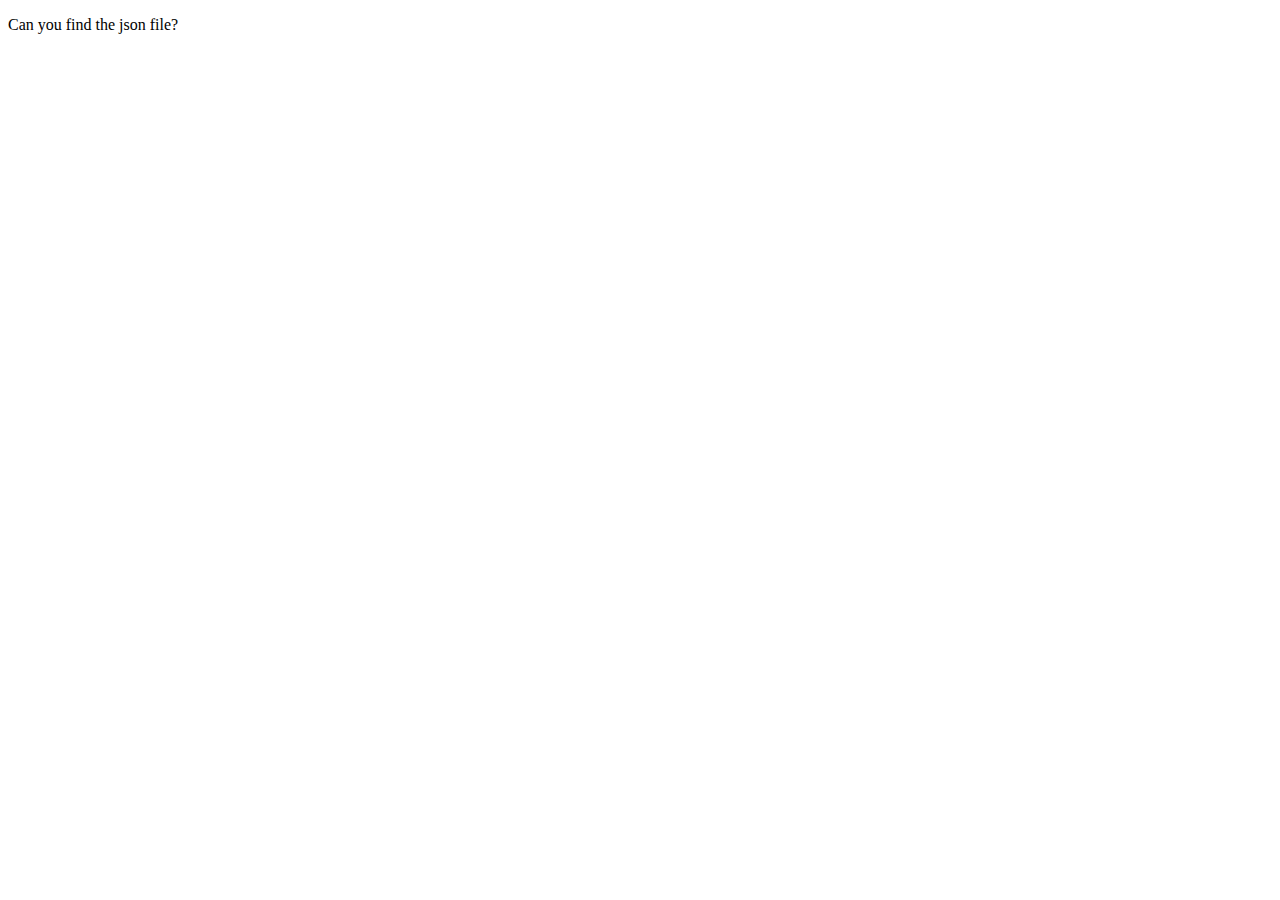
<file: 0x02-Session/DECEMBER-CTF/RESOURCES (NOT CHALLENGES)/website-challenge/index.html>
<!DOCTYPE html>
<html lang="en">
<head>
    <meta charset="UTF-8">
    <meta name="viewport" content="width=device-width, initial-scale=1.0">
    <meta name="website part one challenge" content="cyber{you_have_inspected_me_and_won}">
</head>
<body>
    <p>Can you find the json file?</p>
    <script>
        const jsonFilePath = 'data.json';

        fetch(jsonFilePath)
            .then(response => {
                if (!response.ok) {
                    throw new Error('Network response was not ok ' + response.statusText);
                }
                return response.json();
            })
            .catch(error => {
                console.error('There was a problem with the fetch operation:', error);
                document.getElementById('jsonOutput').textContent = 'Failed to load JSON data.';
            });
    </script>
</body>
</html>
</file>
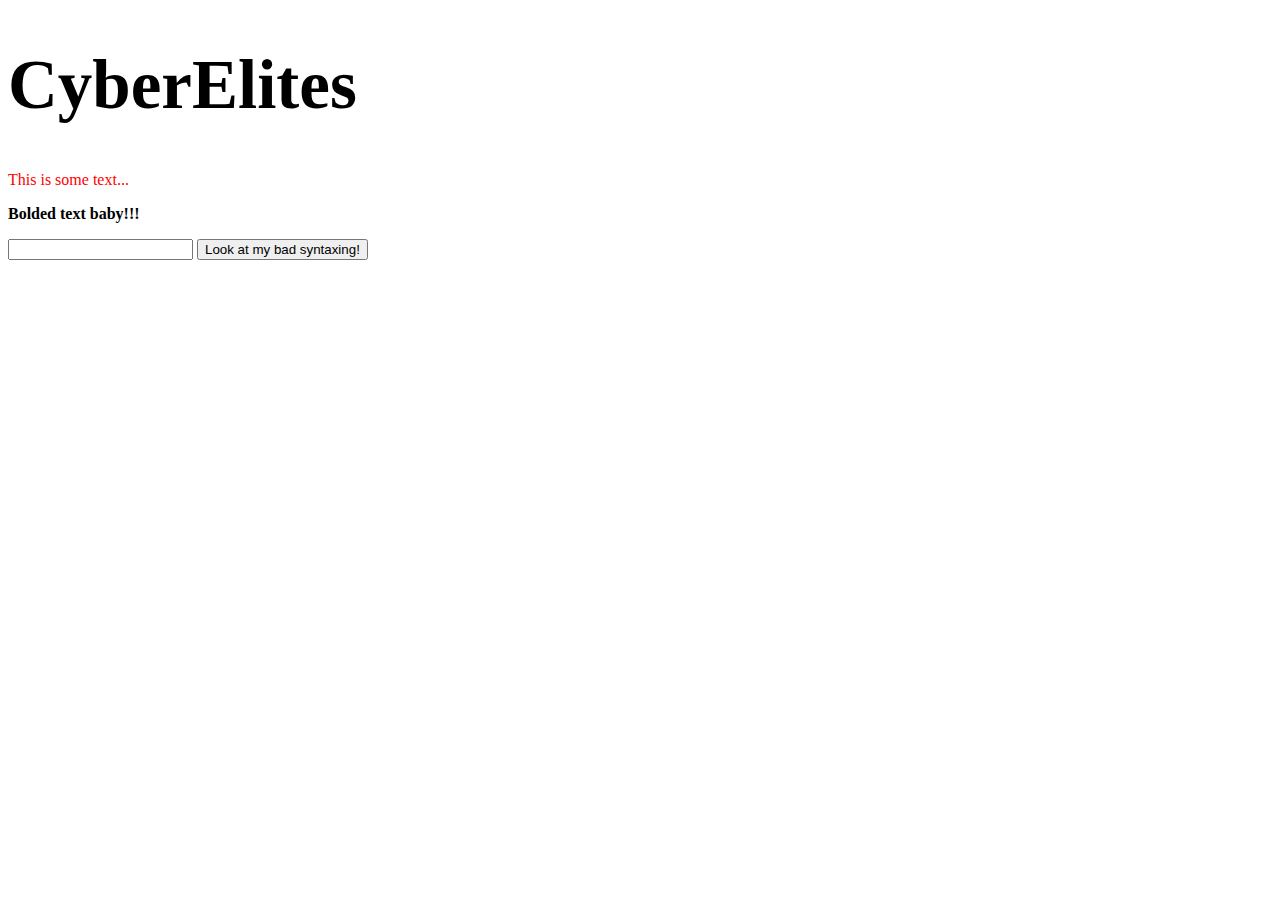
<file: 11-9-2023/test-web.html>
<!DOCTYPE html>
<html lang="en">
  <head>
    <title>Test HTML</title>
    <meta charset="UTF-8">
    <meta name="viewport" content="width=device-width, initial-scale=1">
    <link rel="stylesheet" type="text/css" href="styles.css">
  </head>
  <body>
    <h1 id=heading>
      CyberElites
    </h1>
    <p class="font-color">
      This is some text...
    </p>
    <b>
      Bolded text baby!!!
    </b>
    <p>
      <form>
        <input type="text">
        <input type="submit" value="Look at my bad syntaxing!">
      </form>
    </p>
  </body>
</html>
</file>
<file: 11-9-2023/styles.css>
.font-color {
  color: red;
}
#heading {
  font-size: 69px;
}
b {
  position: relative;
  text-align: center;
  animation: moveBF 2s linear infinite;
}

@keyframes moveBF {
  0% {
    left: 0;
  }
  50% {
    left: 25px;
  }
  100% {
    left: 0;
  }
}
</file>
